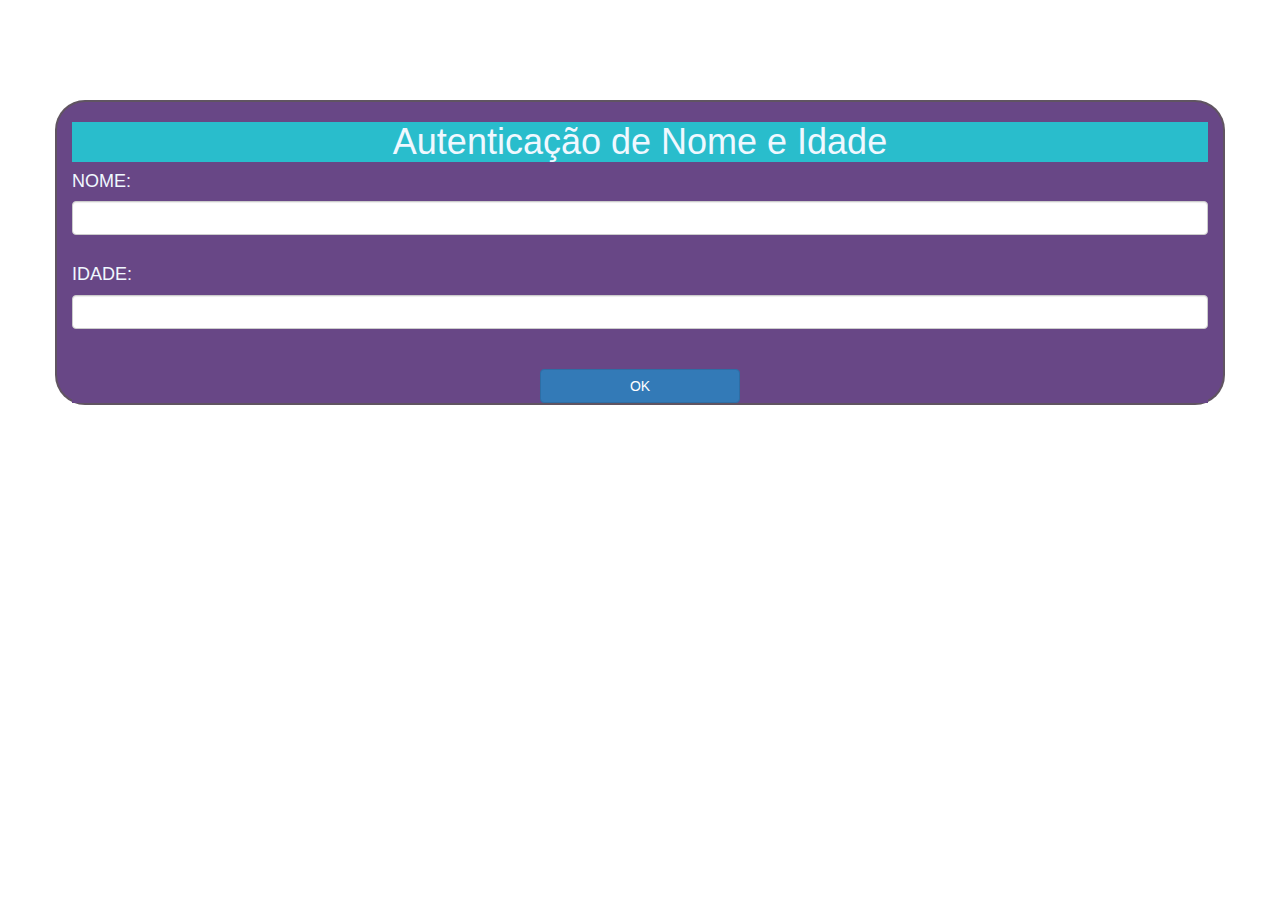
<file: index.html>
<!DOCTYPE html>
<html lang="pt-br">
  
<head>
    <meta charset="UTF-8">
    <meta http-equiv="X-UA-Compatible" content="IE=edge">
    <meta name="viewport" content="width=device-width, initial-scale=1.0">
    <title>JavaScript Applications</title>
    
     <!-- CSS -->
    <link rel="stylesheet" href="./Css/style.css">

    <!-- Bootstrap -->
    <link rel="stylesheet" href="https://maxcdn.bootstrapcdn.com/bootstrap/3.3.6/css/bootstrap.min.css">
    <!--  -->

   <!-- Scripts -->
  <script src="Javascript/script.js"></script>
</head>

<body>
    <div class="container">
        <h1 style="color: aliceblue;">Autenticação de Nome e Idade</h1>

        <form name="form1" action="sucesso.html" method="POST" onsubmit="autenticar()">
            <h4 style="color: aliceblue;">NOME:</h4>
            <input type="text" name="nome" class="form-control">
            <br>
            <h4 style="color: aliceblue;">IDADE:</h4>
            <input type="text" name="idade" class="form-control">
            <br>
            <br>
            <footer><input type="submit" class="btn btn-primary" value="OK"></footer>
        </form>
    </div>
</body>
  
</html>
</file>
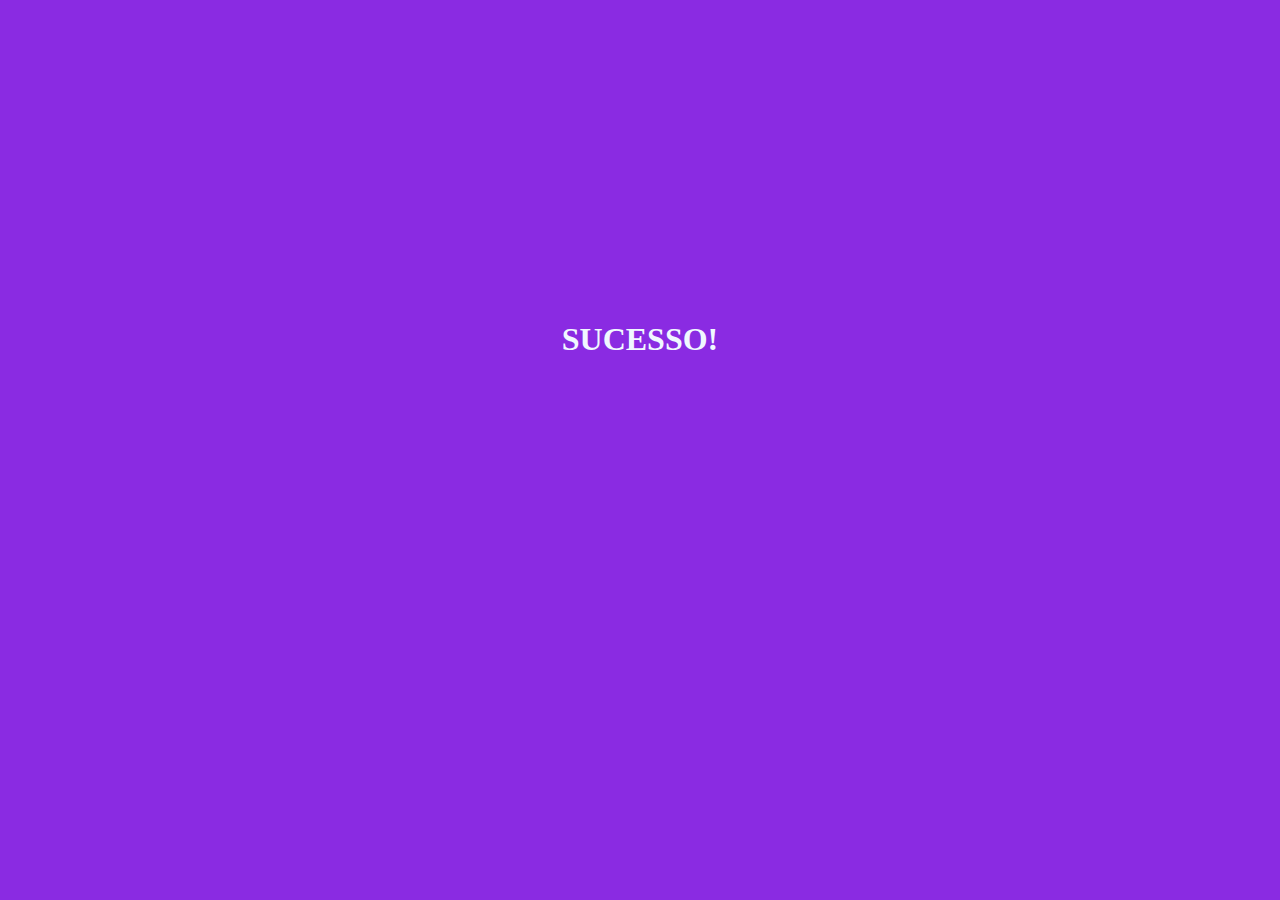
<file: sucesso.html>
<!DOCTYPE html>
<html>

<head>
	<meta charset="UTF-8">
	<style>
		body {
			text-align: center;
			background-color: blueviolet;
		}
		h1{
			padding: 300px;
			color: aliceblue;
		}
	</style>
	<title>Sucesso</title>
</head>

<body>
	<h1>SUCESSO!</h1>
</body>

</html>
</file>
<file: Css/style.css>
* {
    box-sizing: border-box;
    background-color: rgb(104, 71, 134);
}

body {
    padding-top: 100px;
}

html,
body {
    height: 100%;
}
.container{
    border: 2px solid rgba(94, 88, 88, 0.808);
    border-radius: 30px;
}

h1 {
    background-position: center;
    background-color: rgba(21, 226, 226, 0.76);
    position: relative;
    text-align: center;
}
.h4 {
    color: aliceblue;
}
input {
    width: 200px;
    border-top: 20px;
}

footer {
    text-align: center;
    top: 20px;
}
</file>
